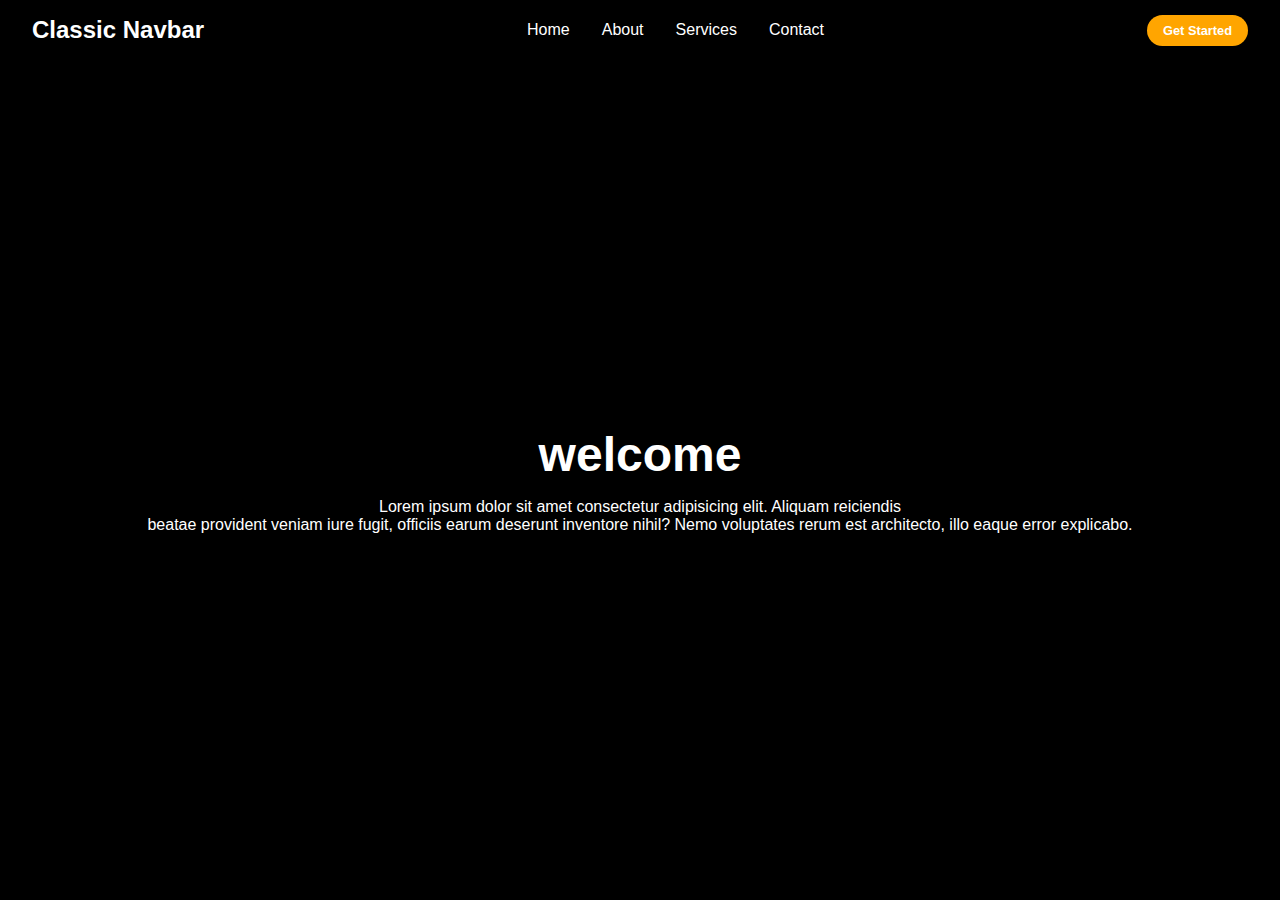
<file: CREATING MY VERY OWN CUSTOM NAVBAR/index.html>
<!DOCTYPE html>
<html lang="en">
<head>
    <meta charset="UTF-8">
    <meta name="viewport" content="width=device-width, initial-scale=1.0">
    <link rel="stylesheet" href="https://cdnjs.cloudflare.com/ajax/libs/font-awesome/6.4.2/css/all.min.css" integrity="sha512-z3gLpd7yknf1YoNbCzqRKc4qyor8gaKU1qmn+CShxbuBusANI9QpRohGBreCFkKxLhei6S9CQXFEbbKuqLg0DA==" crossorigin="anonymous" referrerpolicy="no-referrer" />
   <link rel="stylesheet" href="app.css">
    <title>RESPONSIVE NAVBAR </title>
</head>
<body>
  <header>
    <div class="navbar">
<div class="logo"><a href="">Classic Navbar</a></div>
<ul class="links">
 <li><a href="hero">Home</a></li>
 <li><a href="about">About</a></li>
 <li><a href="services">Services</a></li>
 <li><a href="contact">Contact</a></li>
</ul>
<a href="" class="action_btn">Get Started</a>
<div class="toggle_btn"><i class="fa-solid fa-bars"></i>
</div>
    </div>

    <div class="dropdown_menu">
      <li><a href="hero">Home</a></li>
      <li><a href="about">About</a></li>
      <li><a href="services">Services</a></li>
      <li><a href="contact">Contact</a></li>
      <li><a href="" class="action_btn">Get Started</a></li>
    </div>
  </header>  

  <main>
    <section id="hero">
      <h1>welcome</h1>
      <p>Lorem ipsum dolor sit amet consectetur adipisicing elit. Aliquam reiciendis <br> beatae provident veniam iure fugit, officiis earum deserunt inventore nihil? Nemo voluptates rerum est architecto, illo eaque error explicabo.</p>
    </section>
  </main>

  <script>
    const toggleBtn = document.querySelector('.toggle_btn')
    const toggleBtnIcon = document.querySelector('.toggle_btn  i')
    const dropDownMenu = document.querySelector('.dropdown_menu')

    toggleBtn.onclick = function () {
      dropDownMenu.classList.toggle('open')
      const isOpen = dropDownMenu.classList.contains('open') 

      toggleBtnIcon.classList = isOpen
      ? "fa-solid fa-xmark"
      : "fa-solid fa-bars"
    }
  </script> 
</body>
</html>
</file>
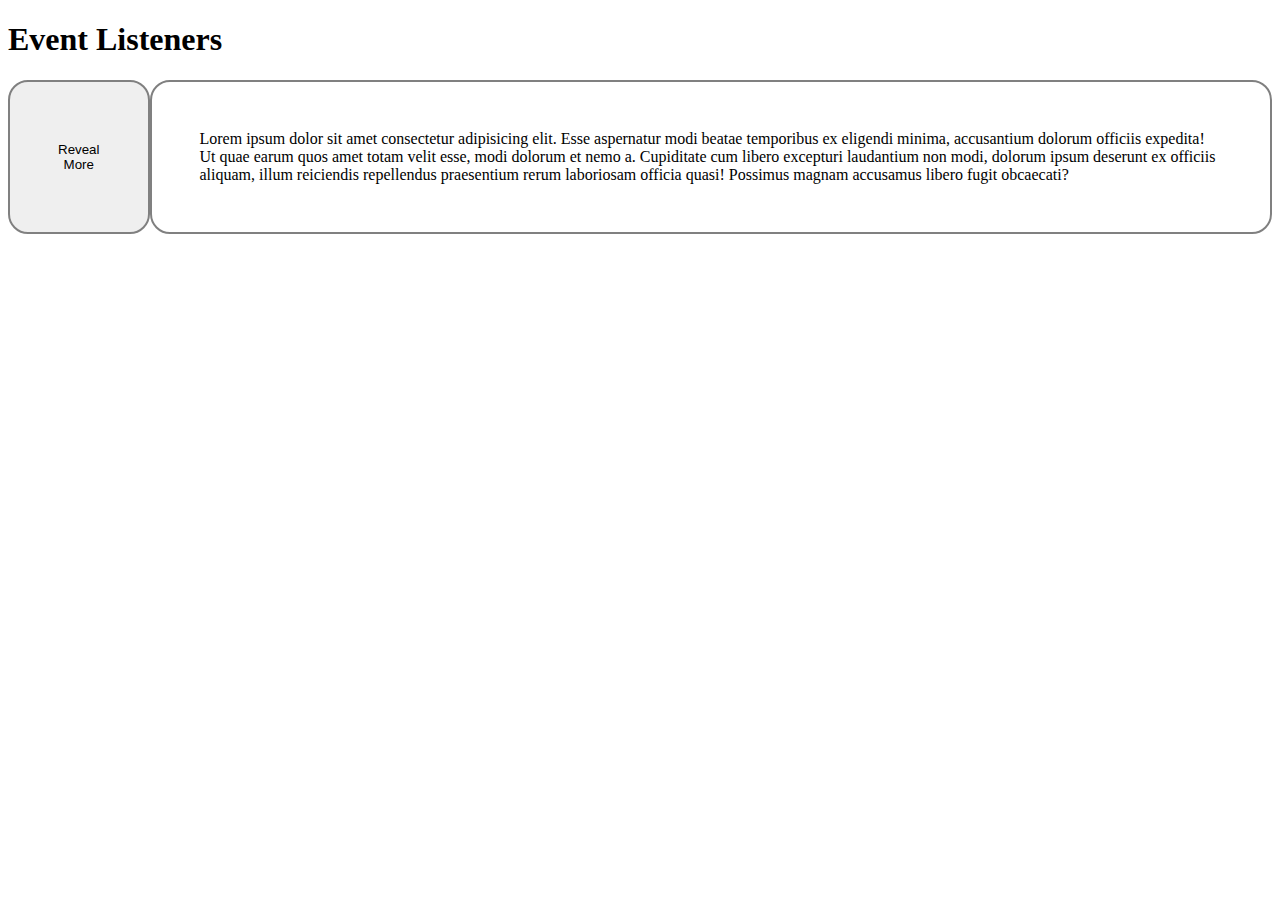
<file: DOM MANIPULATION/index.html>
<!DOCTYPE html>
<html lang="en">
  <head>
    <meta charset="UTF-8" />
    <meta name="viewport" content="width=device-width, initial-scale=1.0" />
    <title>Master DOM Manipulation</title>
    <link rel="stylesheet" href="style.css" />
  </head>

  <body>
    <h1 id="main-heading">Event Listeners</h1>

    <div class="container">
      <button class="reveal-btn boxes">Reveal More</button>

      <div class="boxes">
        Lorem ipsum dolor sit amet consectetur adipisicing elit. Esse aspernatur
        modi beatae temporibus ex eligendi minima, accusantium dolorum officiis
        expedita! Ut quae earum quos amet totam velit esse, modi dolorum et nemo
        a. Cupiditate cum libero excepturi laudantium non modi, dolorum ipsum
        deserunt ex officiis aliquam, illum reiciendis repellendus praesentium
        rerum laboriosam officia quasi! Possimus magnam accusamus libero fugit
        obcaecati?
      </div>
    </div>

    <script src="app.js"></script>
  </body>
</html>
</file>
<file: CREATING MY VERY OWN CUSTOM NAVBAR/app.css>
* {
    margin : 0;
    padding: 0;
    /* allows us to include the padding and border in an element total width and heights*/
    box-sizing: border-box;
    /* stop */
    font-family: "Open Sans", sans-serif;

}

body{
height: 100vh;
background-color: #000;
background-image: url("https://images.unsplash.com/photo-1682695797873-aa4cb6edd613?auto=format&fit=crop&q=60&w=500&ixlib=rb-4.0.3&ixid=M3wxMjA3fDF8MHxlZGl0b3JpYWwtZmVlZHwyMXx8fGVufDB8fHx8fA%3D%3D");
/* to center a background image */
background-size: cover;
background-position: center;
/* stop*/
}

li{
    list-style: none;
}

a{
    text-decoration: none;
    color: #fff;
    font-size: 1rem;
}

a:hover{
    color: orange;
}

/* HEADER */
header{
    position: relative;
    padding: 0 2rem;
}

.navbar{
    width: 100%;
    height :60px;
    max-width: 1320px;
    margin: 0 auto;
    display: flex;
    align-items: center;
    justify-content: space-between;
}

.navbar .logo a{
    font-size: 1.5rem;
    font-weight: bold;
}

.navbar .links{
    display: flex;
    gap: 2rem;
}

.navbar .toggle_btn{
    color: #fff;
    font-size: 1.5rem;
    cursor: pointer;
    display: none;
} 

.action_btn{
    background-color: orange;
    color: #fff;
    padding: 0.5rem 1rem;
    border: none;
    outline: none;
    border-radius: 20px;
    font-size: 0.8rem;
    font-weight: bold;
    cursor: pointer;
    transition: scale 0.2 ease;
}

.action_btn:hover{
    scale: 1.05;
    color: #fff;
}

.action_btn:active{
    scale: 0.95; 
}

/* DROPDOWN MENU */
.dropdown_menu{
    display: none;
    position: absolute;
    right: 2rem;
    height: 0;
    top: 60px;
    width: 300px;
    background: rgba(255, 255, 255, 0.1);
    backdrop-filter: blur(15px);
    border-radius: 10px;
    overflow: hidden;
    transition: height .2s cubic-bezier(0.175, 0.885, 0.32, 1.275);
}

.dropdown_menu.open {
    height: 240px;
}

.dropdown_menu li {
    padding: 0.7rem;
    display: flex;
    justify-content: center;
    align-items: center;
}

.dropdown_menu .action_btn{
    width: 100%;
    display: flex;
    justify-content: center;
}

/* HERO */
section#hero{
    height: calc(100vh - 60px);
    display: flex;
    flex-direction: column;
    align-items: center;
    justify-content: center;
    text-align: center;
    color: #fff;
}

#hero h1 {
    font-size: 3rem;
    margin-bottom: 1rem;
}


/* RESPONSIVE DESIGN */
@media (max-width: 992px) {
    .navbar .links,
    .navbar  .action_btn {
        display: none;
    }

    .navbar .toggle_btn{
        display: block;
    }

    .dropdown_menu {
        display: block;
    }
}

@media (max-width: 576px) {
.dropdown_menu{
    left: 2rem;
    width: unset;
}
}
</file>
<file: DOM MANIPULATION/style.css>
.container {
  display: flex;
}
.boxes {
  border: 2px solid gray;
  padding: 3rem;
  border-radius: 20px;
}

.hidden-content {
  display: none;
}

.hidden-content.reveal-btn {
  display: block;
}
</file>
